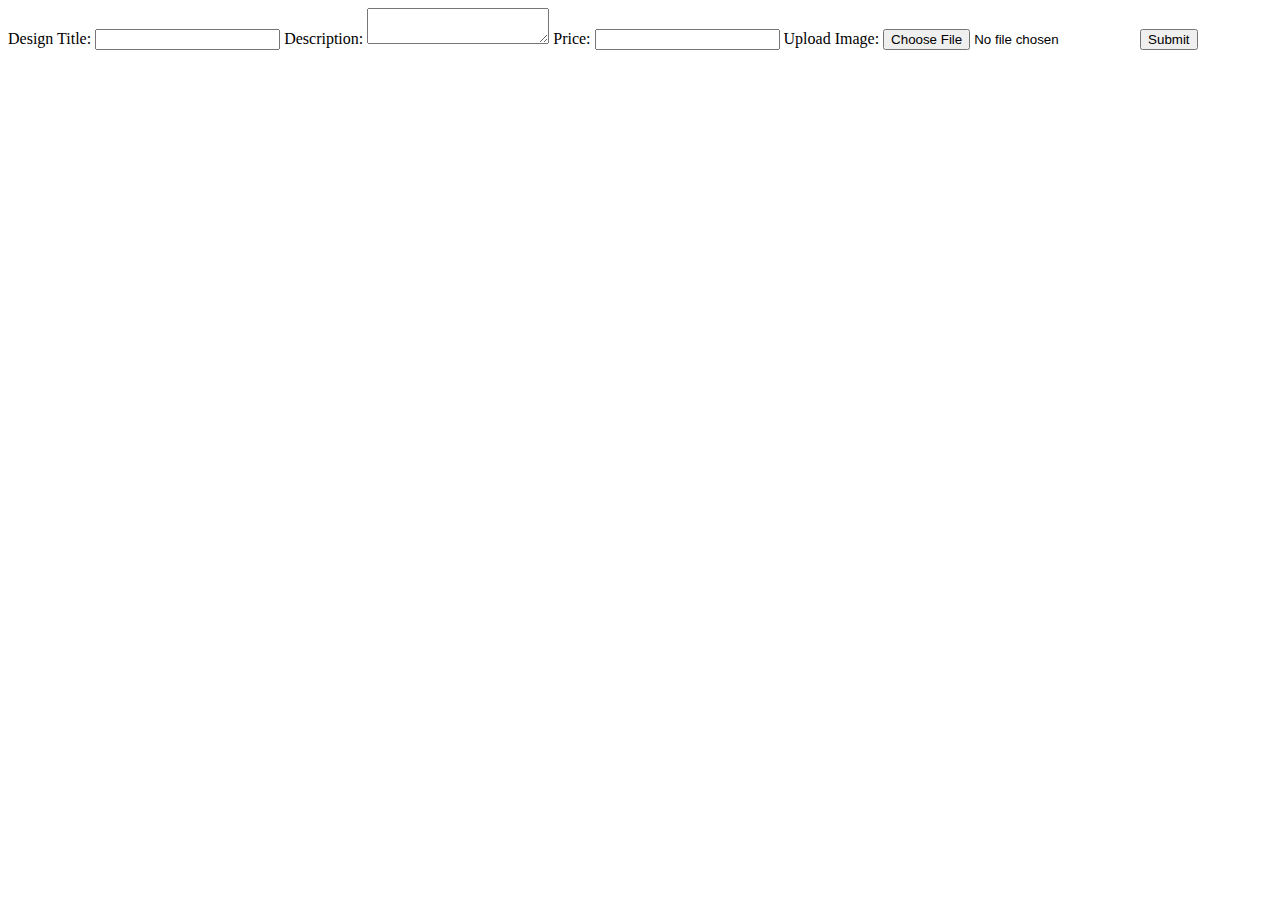
<file: admin/admin-dashboard.html>
<!DOCTYPE html>
<html lang="en">
<head>
    <meta charset="UTF-8">
    <meta name="viewport" content="width=device-width, initial-scale=1.0">
    <title>Admin Dashboard</title>
</head>
<body>
    <form id="admin-upload-form">
        <label for="design-title">Design Title:</label>
        <input type="text" id="design-title" name="design-title">
        
        <label for="design-description">Description:</label>
        <textarea id="design-description" name="design-description"></textarea>
        
        <label for="design-price">Price:</label>
        <input type="number" id="design-price" name="design-price">
        
        <label for="design-image">Upload Image:</label>
        <input type="file" id="design-image" name="design-image">
     
        <button type="submit">Submit</button>
     </form>
     
</body>
</html>
</file>
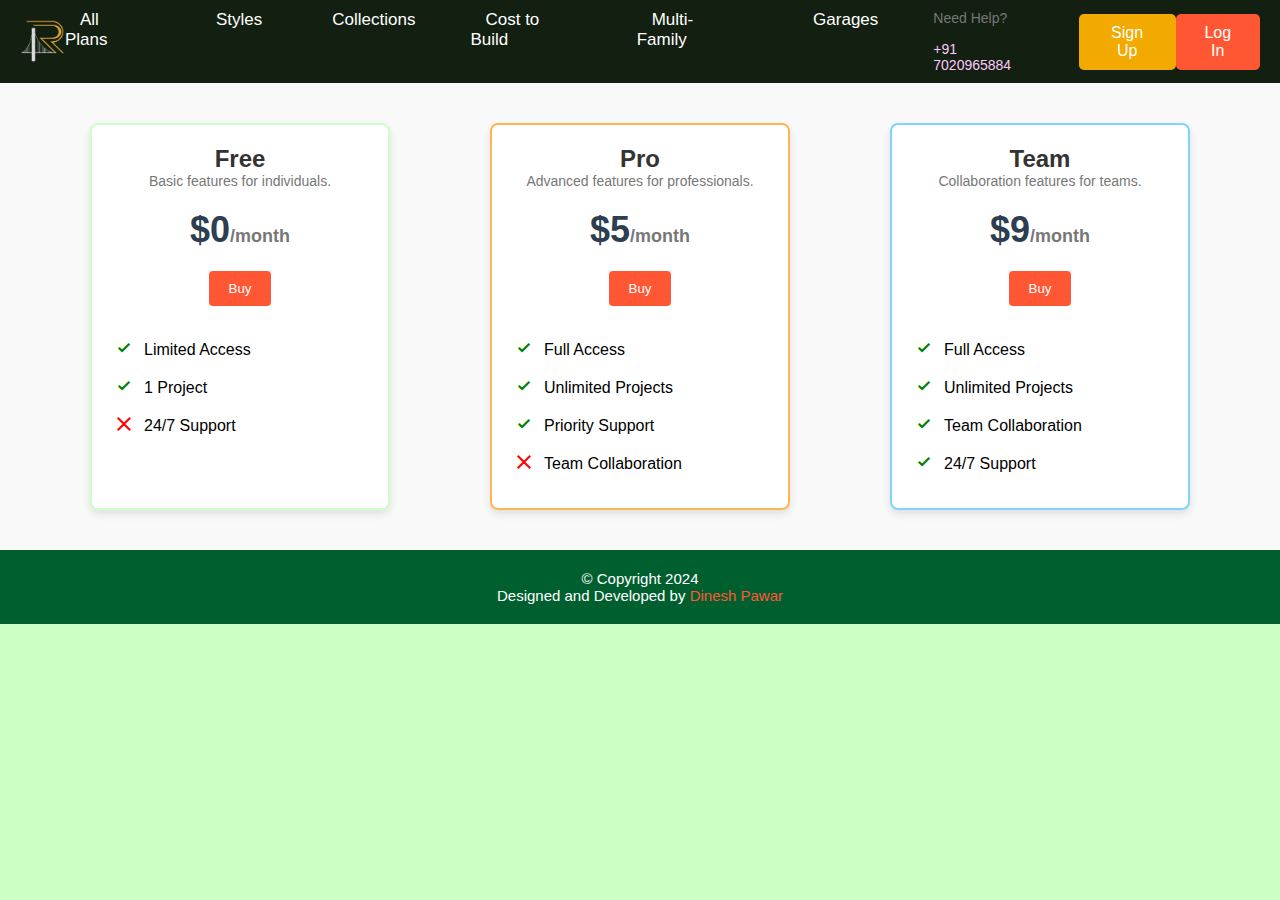
<file: all plans/all-plans.html>
<!DOCTYPE html>
<html lang="en">

<head>
    <meta charset="UTF-8">
    <meta name="viewport" content="width=device-width, initial-scale=1.0">
    <title>All Plans</title>
    <link rel="stylesheet" href="plans.css">
    <link rel="stylesheet"
        href="https://fonts.googleapis.com/css2?family=Material+Symbols+Outlined:opsz,wght,FILL,GRAD@24,400,0,0" />
</head>

<body>
    <header>
        <div class="container">
            <div class="logo">
                <img src="../images/logo.png" alt="Logo">
            </div>
            <nav>
                <ul class="nav-links">
                    <li><a href="../all plans/all-plans.html">All Plans</a></li>
          <li><a href="../style-index/styles.html">Styles</a></li>
          <li><a href="../style-index/styles.html">Collections</a></li>
          <li><a href="../cost-to-build/cost-to-build.html">Cost to Build</a></li>
          <li><a href="../style-index/styles.html">Multi-Family</a></li>
          <li><a href="../garages/garages.html">Garages</a></li>
          
          <div class="help-section">
            <p>Need Help?</p>
            <a href="tel:+917020965884">+91 7020965884</a>
        </div>
                </ul>
                <button class="nav-toggle" id="mobile-menu">☰</button>
            </nav>
            <div class="btn-container"></div>
            <button class="btn btn-signup">Sign Up</button>
            <button class="btn">Log In</button>
        </div>
        </div>
    </header>
    <div class="subscription-container">
        <!-- Free Plan -->
        <div class="subscription-cart free-plan">
            <h3>Free</h3>
            <p>Basic features for individuals.</p>
            <h2>$0<span>/month</span></h2>
            <button class="view-plan">Buy</button>
            <ul class="features">
                <li><span class="correct-icon"><span class="material-symbols-outlined">
                            check_small
                        </span></span> Limited Access</li>
                <li><span class="correct-icon"><span class="material-symbols-outlined">
                            check_small
                        </span></span> 1 Project</li>
                <li><span class="wrong-icon"><span class="material-symbols-outlined">
                    close
                    </span></span> 24/7 Support</li>
            </ul>
        </div>

        <!-- Pro Plan -->
        <div class="subscription-cart pro-plan">
            <h3>Pro</h3>
            <p>Advanced features for professionals.</p>
            <h2>$5<span>/month</span></h2>
            <button class="view-plan">Buy</button>
            <ul class="features">
                <li><span class="correct-icon"><span class="material-symbols-outlined">
                            check_small
                        </span></span> Full Access</li>
                <li><span class="correct-icon"><span class="material-symbols-outlined">
                            check_small
                        </span></span> Unlimited Projects</li>
                <li><span class="correct-icon"><span class="material-symbols-outlined">
                            check_small
                        </span></span> Priority Support</li>
                <li><span class="wrong-icon"><span class="material-symbols-outlined">
                    close
                    </span></span> Team Collaboration</li>
            </ul>
        </div>

        <!-- Team Plan -->
        <div class="subscription-cart team-plan">
            <h3>Team</h3>
            <p>Collaboration features for teams.</p>
            <h2>$9<span>/month</span></h2>
            <button class="view-plan">Buy</button>
            <ul class="features">
                <li><span class="correct-icon"><span class="material-symbols-outlined">
                            check_small
                        </span></span> Full Access</li>
                <li><span class="correct-icon"><span class="material-symbols-outlined">
                            check_small
                        </span></span> Unlimited Projects</li>
                <li><span class="correct-icon"><span class="material-symbols-outlined">
                            check_small
                        </span></span> Team Collaboration</li>
                <li><span class="correct-icon"><span class="material-symbols-outlined">
                            check_small
                        </span></span> 24/7 Support</li>
            </ul>
        </div>
    </div>
    <footer>
        <div class="footer-content">
            <p>&copy; Copyright 2024</p>
            <p>Designed and Developed by <a href="https://www.linkedin.com/in/dinesh-pawar-1831822a3/"
                    target="_blank">Dinesh Pawar</a></p>
        </div>
      </footer>

</body>

</html>
</file>
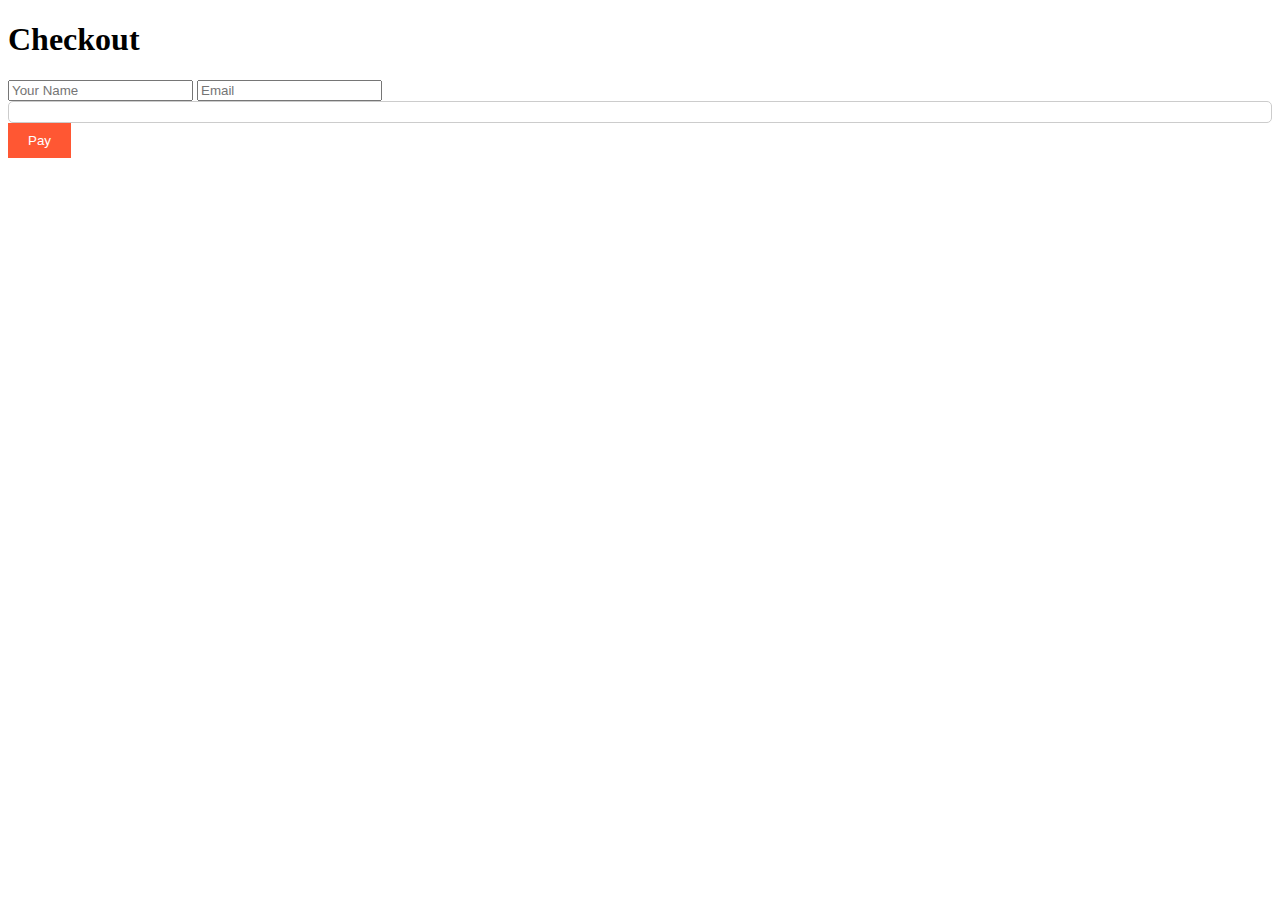
<file: payments/checkout.html>
<!DOCTYPE html>
<html lang="en">
<head>
    <meta charset="UTF-8">
    <meta name="viewport" content="width=device-width, initial-scale=1.0">
    <title>Document</title>
</head>
<style>
    #payment-form {
    margin-top: 20px;
}

#card-element {
    border: 1px solid #ccc;
    padding: 10px;
    border-radius: 5px;
}

button {
    background-color: #ff5733;
    color: white;
    padding: 10px 20px;
    border: none;
    cursor: pointer;
}

button:hover {
    background-color: #f2a900;
}
</style>
<body>
    <h1>Checkout</h1>
    <form id="payment-form">
        <input type="text" id="name" name="name" placeholder="Your Name" required>
        <input type="email" id="email" name="email" placeholder="Email" required>
        <div id="card-element"><!-- Stripe card element will be inserted here --></div>
        <button type="submit">Pay</button>
    </form>

    <script src="payment.js"></script>
</body>
</html>
</file>
<file: all plans/plans.css>
* {
    margin: 0;
    padding: 0;
    box-sizing: border-box;
}

body {
    font-family: "Palanquin Dark", sans-serif;
    background-color: #cbffc6;
}

header {
    background-color: #131f11;
    padding: 10px 20px;
}

.container {
    display: flex;
    justify-content: space-between;
    align-items: center;
}


.logo img {
    width: 45px;
    height: auto;
    display: block;
    margin: 0 auto;
    animation: slideIn 1s ease-in-out;
}


.nav-links {
    display: flex;
    list-style: none;
    gap: 40px;
}

€ .nav-links li {
    margin-left: 20px;
    /* Already there */
    padding: 0 10px;
}

.nav-links li a {
    color: rgb(255, 255, 255);
    text-decoration: none;
    font-size: 17px;
    transition: color 0.3s ease;
    padding: 10px 15px;

}

.nav-links li a:hover {
    color: #fdcbff;
}

.nav-toggle {
    display: none;
    background-color: transparent;
    border: none;
    color: white;
    font-size: 24px;
    cursor: pointer;
}
.highlight {
    color: #f2a900;
    font-weight: bold;
}
.btn-container {
    display: flex;
    justify-content: center;
    margin-top: 50px;
}


.btn {
    padding: 10px 20px;
    font-size: 16px;
    color: #fff;
    background-color: #ff5733;
    border: none;
    border-radius: 5px;
    cursor: pointer;
    transition: background-color 0.3s ease;
}

.btn:hover {
    background-color: #f2a900;
}

.btn-signup {
    background-color: #f2a900;
}

.btn-signup:hover {
    background-color: #ff5733;
}
.help-section {
  font-size: 14px;
  color: white;
  margin-right: 40px;
}

.help-section a {
  color: #fdcbff;
  text-decoration: none;
}

.help-section a:hover {
  text-decoration: underline;
}
.subscription-container {
    display: flex;
    justify-content: space-around;
    padding: 40px;
    background-color: #f9f9f9;
  }
  
  .subscription-cart {
    background-color: #fff;
    border: 2px solid #ddd;
    border-radius: 8px;
    padding: 20px;
    width: 300px;
    text-align: center;
    box-shadow: 0 4px 8px rgba(0, 0, 0, 0.1);
    transition: transform 0.3s ease;
  }
  
  .subscription-cart:hover {
    transform: translateY(-10px);
  }
  
  h3 {
    font-size: 24px;
    color: #333;
  }
  
  p {
    font-size: 14px;
    color: #777;
    margin-bottom: 15px;
  }
  
  h2 {
    font-size: 36px;
    color: #2c3e50;
    margin: 20px 0;
  }
  
  h2 span {
    font-size: 18px;
    color: #777;
  }
  
  .view-plan {
    background-color: #ff5733;
    color: white;
    padding: 10px 20px;
    border: none;
    border-radius: 4px;
    cursor: pointer;
    margin-bottom: 20px;
    transition: background-color 0.3s ease;
  }
  
  .view-plan:hover {
    background-color: #e64a19;
  }
  
  .features {
    list-style: none;
    padding: 0;
    margin: 0;
  }
  
  .features li {
    font-size: 16px;
    margin: 10px 0;
    display: flex;
    align-items: center;
  }
  
  .correct-icon {
    color: green;
    margin-right: 8px;
  }
  
  .wrong-icon {
    color: red;
    margin-right: 8px;
  }
  
  
  .free-plan {
    border-color: #cbffc6;
  }
  
  .pro-plan {
    border-color: #ffb74d;
  }
  
  .team-plan {
    border-color: #81d4fa;
  }

  footer {
    background-color: #005f2f;
    color: white;
    text-align: center;
    padding: 20px;
    width: 100%;
    bottom:10px;
}

.footer-content {
    display: flex;
    flex-direction: column;
    align-items: center;
    
}

.footer-content p {
    margin: 0;
    font-size: 15px;
    color: white;
}

.footer-content a {
    color: #ff5733;
    text-decoration: none;
}

.footer-content a:hover {
    text-decoration: underline;
}
  @media (max-width: 768px) {
    .subscription-container {
      flex-direction: column;
      align-items: center;
    }
  
    .subscription-cart {
      width: 90%;
      margin-bottom: 20px;
    }
  
    h3 {
      font-size: 22px;
    }
  
    h2 {
      font-size: 30px;
    }
  
    h2 span {
      font-size: 16px;
    }
  
    .view-plan {
      padding: 10px 15px;
    }
  
    .features li {
      font-size: 14px;
    }
  }
  
  @media (max-width: 480px) {
    .subscription-cart {
      width: 100%;
    }
  
    h2 {
      font-size: 26px;
    }
  
    h3 {
      font-size: 20px;
    }
  
    .view-plan {
      padding: 8px 12px;
    }
  
    .features li {
      font-size: 13px;
    }
  }









  @media (max-width: 768px) {
    .nav-links {
      display: none;
      flex-direction: column;
      background-color: #fff;
      position: absolute;
      top: 60px;
      right: 0;
      width: 100%;
      text-align: center;
      padding: 20px 0;
      box-shadow: 0px 4px 8px rgba(0, 0, 0, 0.1);
    }
  
    .nav-links.show {
      display: flex;
    }
  
    .nav-links li {
      margin: 15px 0;
    }
  
    /*mobile menu toggle button */
    .nav-toggle {
      display: inline-block;
      cursor: pointer;
      font-size: 24px;
      color: #333;
    }
  
    .btn-container {
      display: none;
    }
  }
  
  
  /* Tablet styling */
  @media (max-width: 1024px) {
    .container {
      padding: 0 10px;
    }
  
    .logo img {
      width: 100px;
    }
  }
</file>
